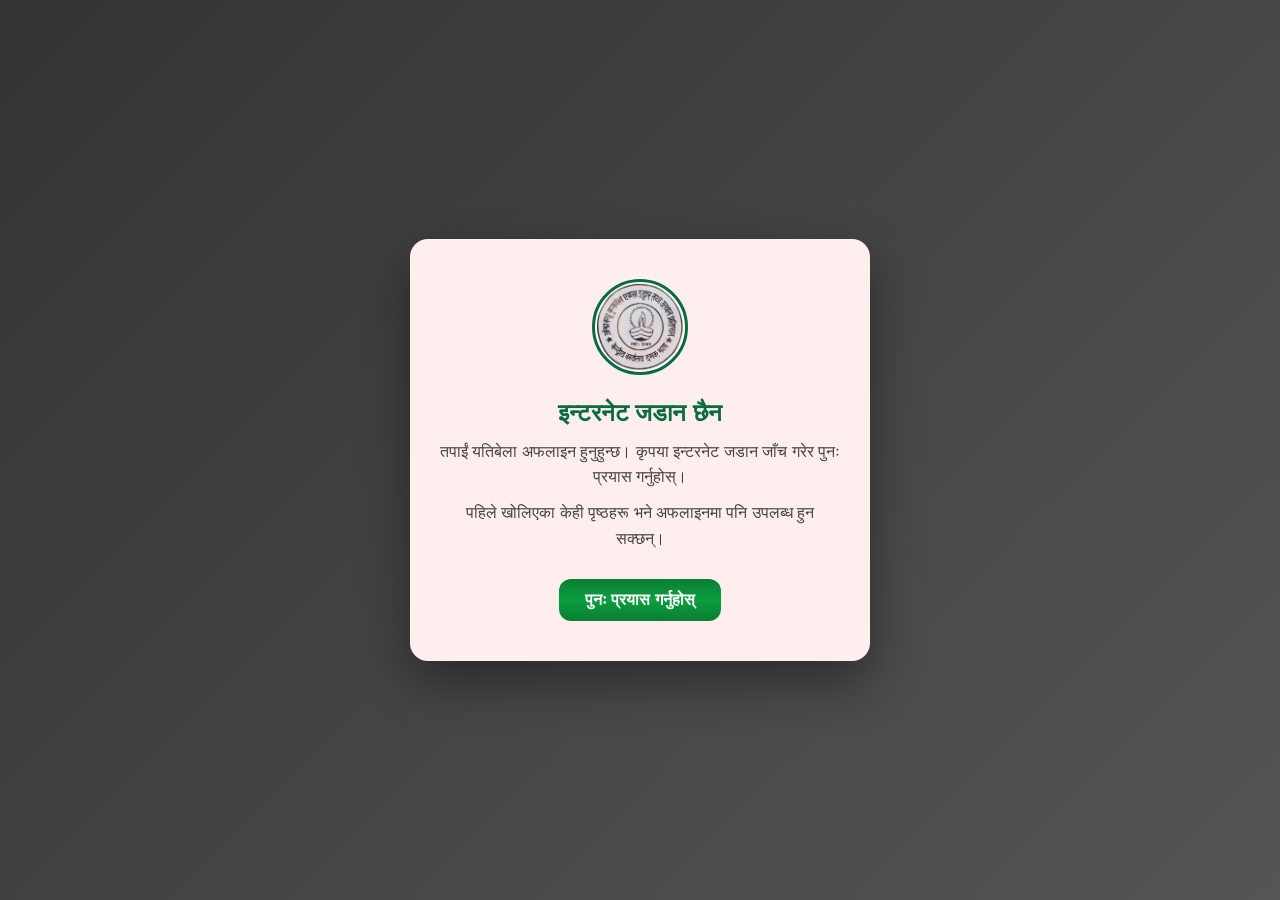
<file: offline.html>
<!DOCTYPE html>
<html lang="ne">
<head>
    <meta charset="UTF-8">
    <meta name="viewport" content="width=device-width, initial-scale=1.0">
    <title>अफलाइन — ओझा बन्धु वंशावली</title>
    <link rel="icon" type="image/x-icon" href="ojhag.png">
    <style>
        * { box-sizing: border-box; margin: 0; padding: 0; }
        body {
            font-family: 'Segoe UI', Arial, sans-serif;
            background: linear-gradient(135deg, #333, #555);
            color: #fff;
            min-height: 100vh;
            display: flex;
            align-items: center;
            justify-content: center;
            padding: 20px;
            text-align: center;
        }
        .card {
            max-width: 460px;
            background: #fee;
            color: #333;
            padding: 40px 30px;
            border-radius: 18px;
            box-shadow: 0 20px 50px rgba(0,0,0,0.4);
        }
        .card img {
            width: 96px;
            height: 96px;
            border-radius: 50%;
            margin-bottom: 20px;
            border: 3px solid #0a6b3e;
            background: #fff;
        }
        .card h1 {
            font-size: 1.5rem;
            color: #0a6b3e;
            margin-bottom: 12px;
        }
        .card p {
            font-size: 1rem;
            line-height: 1.6;
            color: #444;
            margin-bottom: 10px;
        }
        .card button {
            margin-top: 18px;
            padding: 12px 26px;
            border: none;
            border-radius: 12px;
            background: linear-gradient(180deg, #0a7d32, #0c9e40, #0a7d32);
            color: #fff;
            font-size: 1rem;
            font-weight: bold;
            cursor: pointer;
        }
        .card button:hover {
            background: linear-gradient(180deg, #086627, #0a7d32, #086627);
            color: #ff0;
        }
    </style>
</head>
<body>
    <div class="card">
        <img src="ojhag.png" alt="ओझा बन्धु वंशावली">
        <h1>इन्टरनेट जडान छैन</h1>
        <p>
            तपाईं यतिबेला अफलाइन हुनुहुन्छ। कृपया इन्टरनेट जडान जाँच गरेर
            पुनः प्रयास गर्नुहोस्।
        </p>
        <p>
            पहिले खोलिएका केही पृष्ठहरू भने अफलाइनमा पनि उपलब्ध हुन सक्छन्।
        </p>
        <button onclick="location.reload()">
            पुनः प्रयास गर्नुहोस्
        </button>
    </div>
</body>
</html>
</file>
